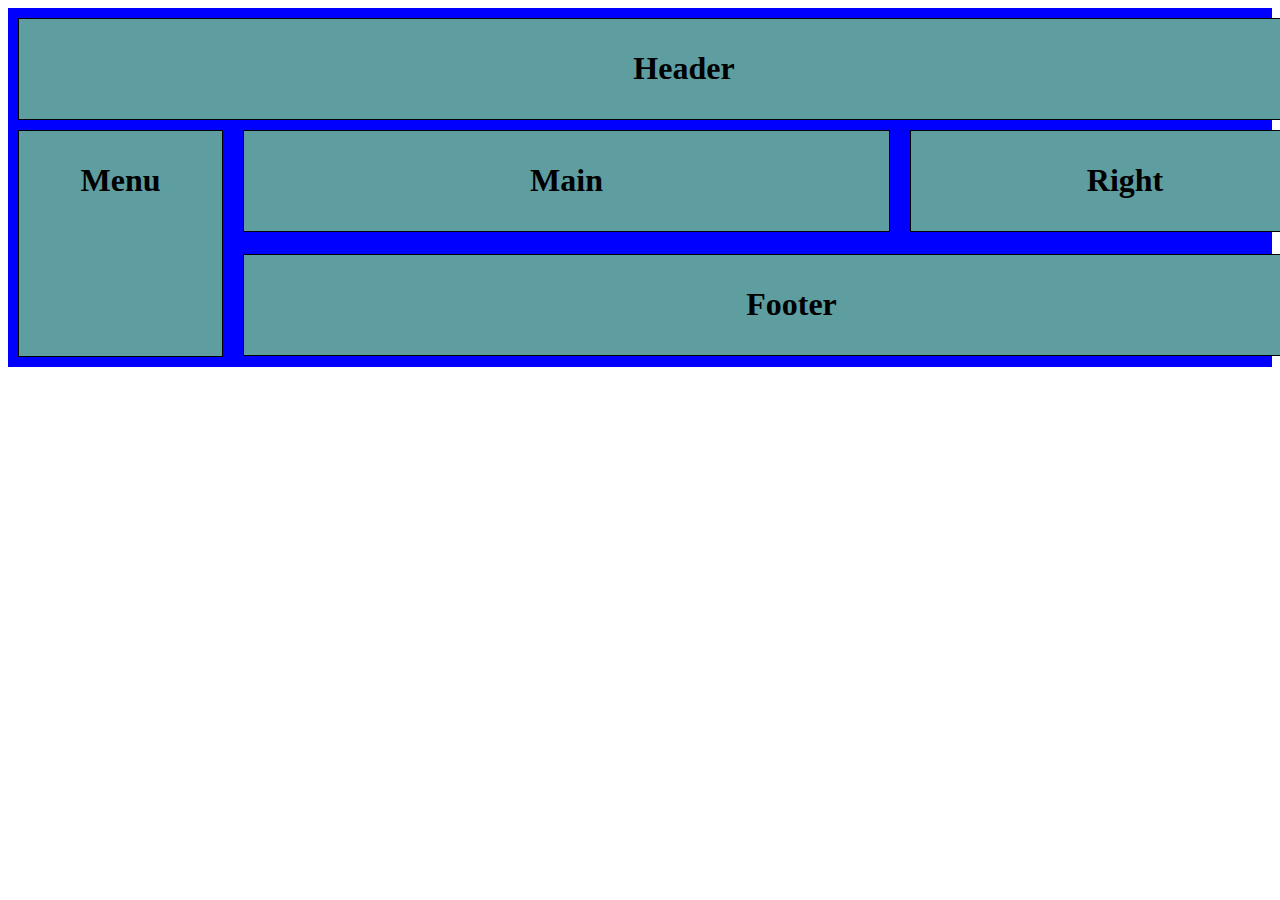
<file: aula07/index.html>
<!DOCTYPE html>
<html lang="en">
<head>
    <meta charset="UTF-8">
    <meta name="viewport" content="width=device-width, initial-scale=1.0">
    <title>Document</title>
    <link rel="stylesheet" href="index.css">
</head>
<body>
    <div class="box">
        <div class="header"><h1>Header</h1></div>
        <div class="main"><h1>Main</h1></div>
        <div class="menu"><h1>Menu</h1></div>
        <div class="right"><h1>Right</h1></div>
        <div class="footer"><h1>Footer</h1></div>
    </div>
</body>
</html>
</file>
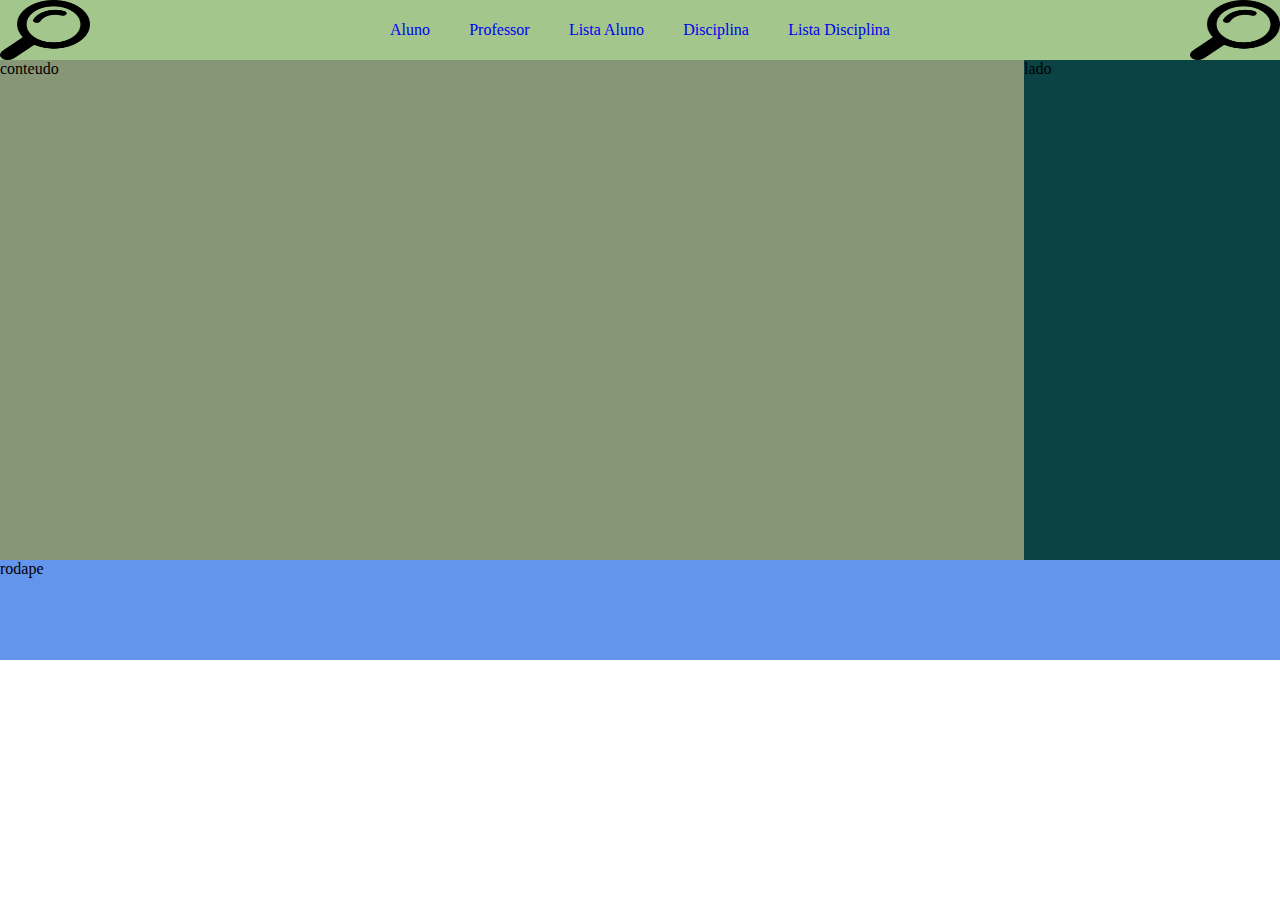
<file: sistema-aluno/index.html>
<!DOCTYPE html>
<html lang="en">
<head>
    <meta charset="UTF-8">
    <meta name="viewport" content="width=device-width, initial-scale=1.0">
    <title>Sisaluno</title>
    <link rel="stylesheet" href="styles.css">
</head>
<body>
    <header>
        <img src="64673.png" alt="kk">

        <nav>
            <a href="./aluno.html">Aluno</a>
            <a href="./professor.html">Professor</a>
            <a href="./lista-aluno.html">Lista Aluno</a>
            <a href="./p2-jose-pedro-caddisc.html">Disciplina</a>
            <a href="./p2-jose-pedro-lisdisc.html">Lista Disciplina</a>
        </nav>

        <img src="64673.png" alt="kk">
    </header>

    <article class="main">
        <section> conteudo</section>
        <aside> lado</aside>
    </article>
    <footer>rodape</footer>

</body>
</html>
</file>
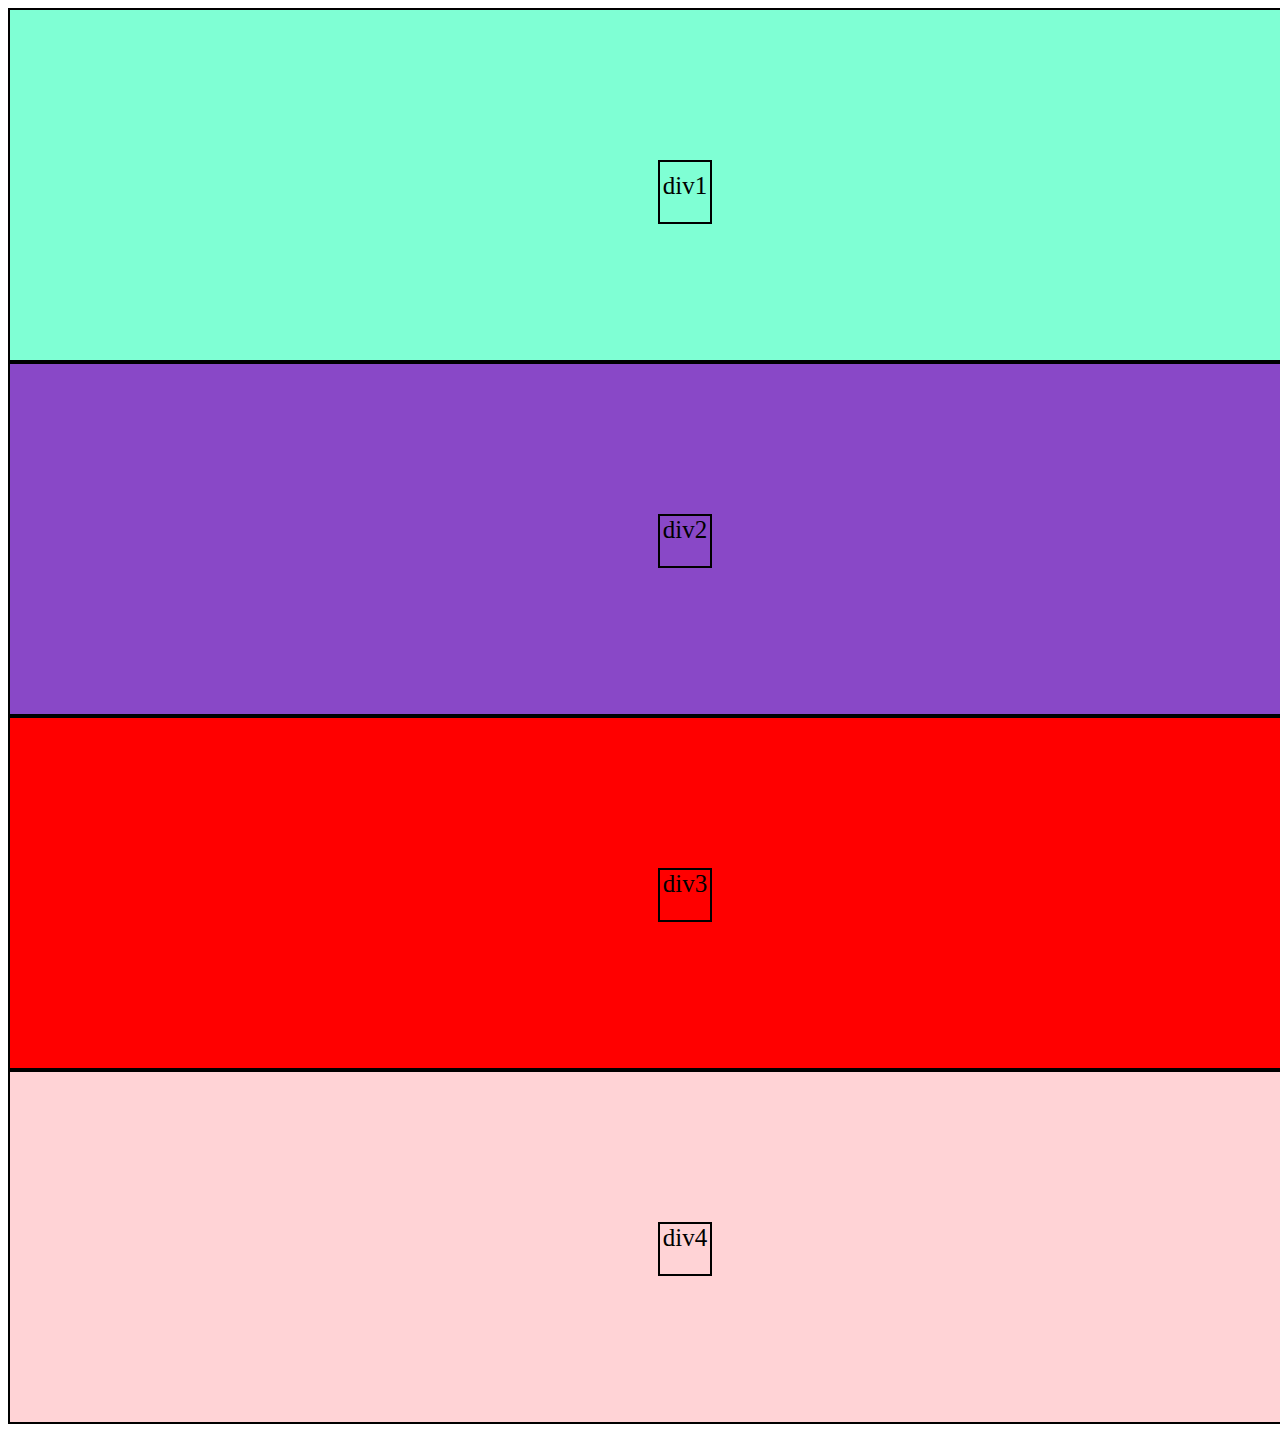
<file: aula03/atv01.html>
<!DOCTYPE html>
<html lang="pt-br">
<head>
    <meta charset="UTF-8">
    <meta name="viewport" content="width=device-width, initial-scale=1.0">
    <title>atv01</title>
    <link rel="stylesheet" href="atv01.css">
</head>
<body>
    <div class="div1"><div id="d1">div1</div></div>
    <div class="div2"><div id="d2">div2</div></div>
    <div class="div3"><div id="d3">div3</div></div>
    <div class="div4"><div id="d4">div4</div></div>
</body>
</html>
</file>
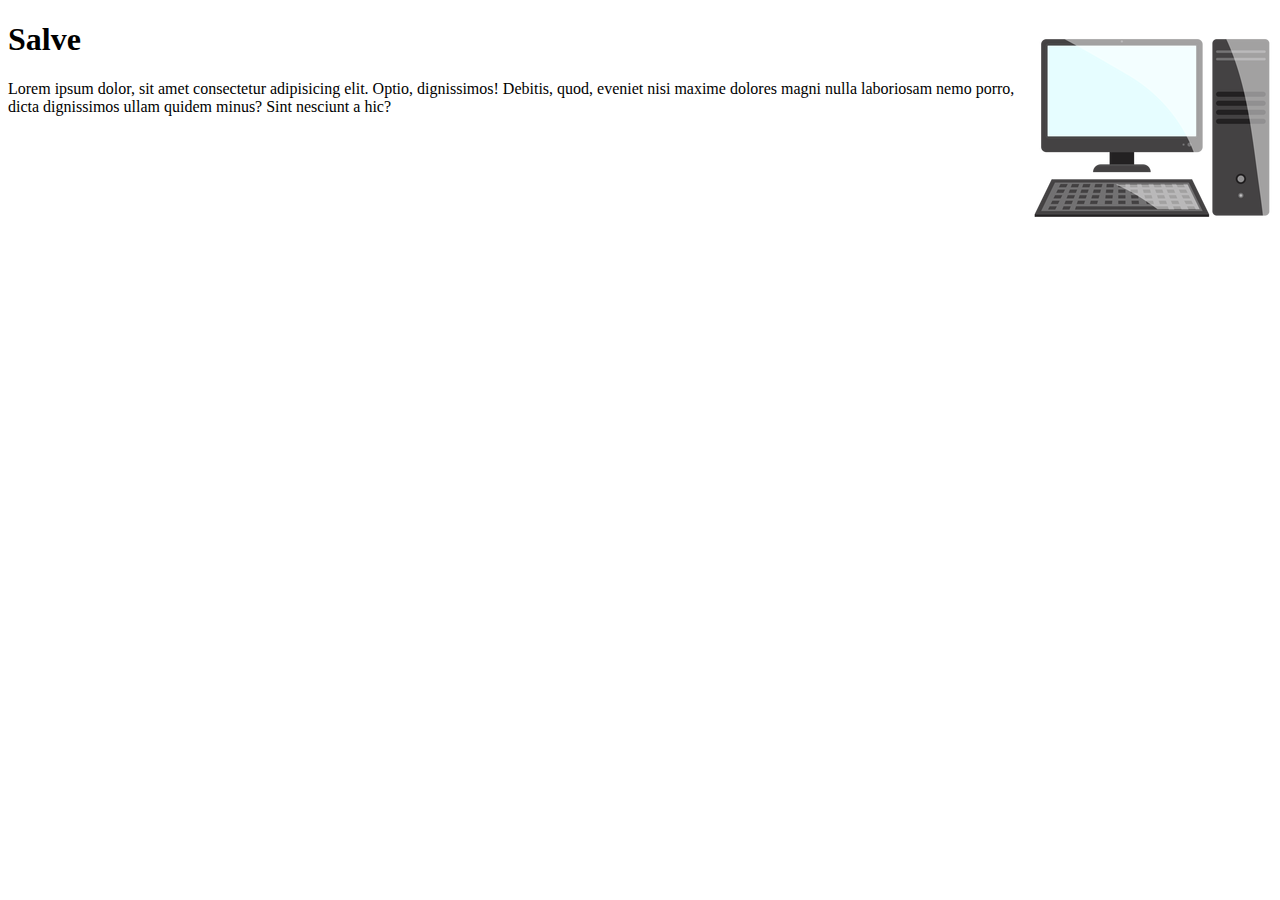
<file: aula04/atv01.html>
<!DOCTYPE html>
<html lang="pt-br">
<head>
    <meta charset="UTF-8">
    <meta name="viewport" content="width=device-width, initial-scale=1.0">
    <title>atv01</title>
    <link rel="stylesheet" href="atv01.css">
</head>
<body>
    <h1>Salve</h1>
    <p>Lorem ipsum dolor, sit amet consectetur adipisicing elit. Optio, dignissimos! Debitis, quod, eveniet nisi maxime dolores magni nulla laboriosam nemo porro, dicta dignissimos ullam quidem minus? Sint nesciunt a hic?</p>
</body>
</html>
</file>
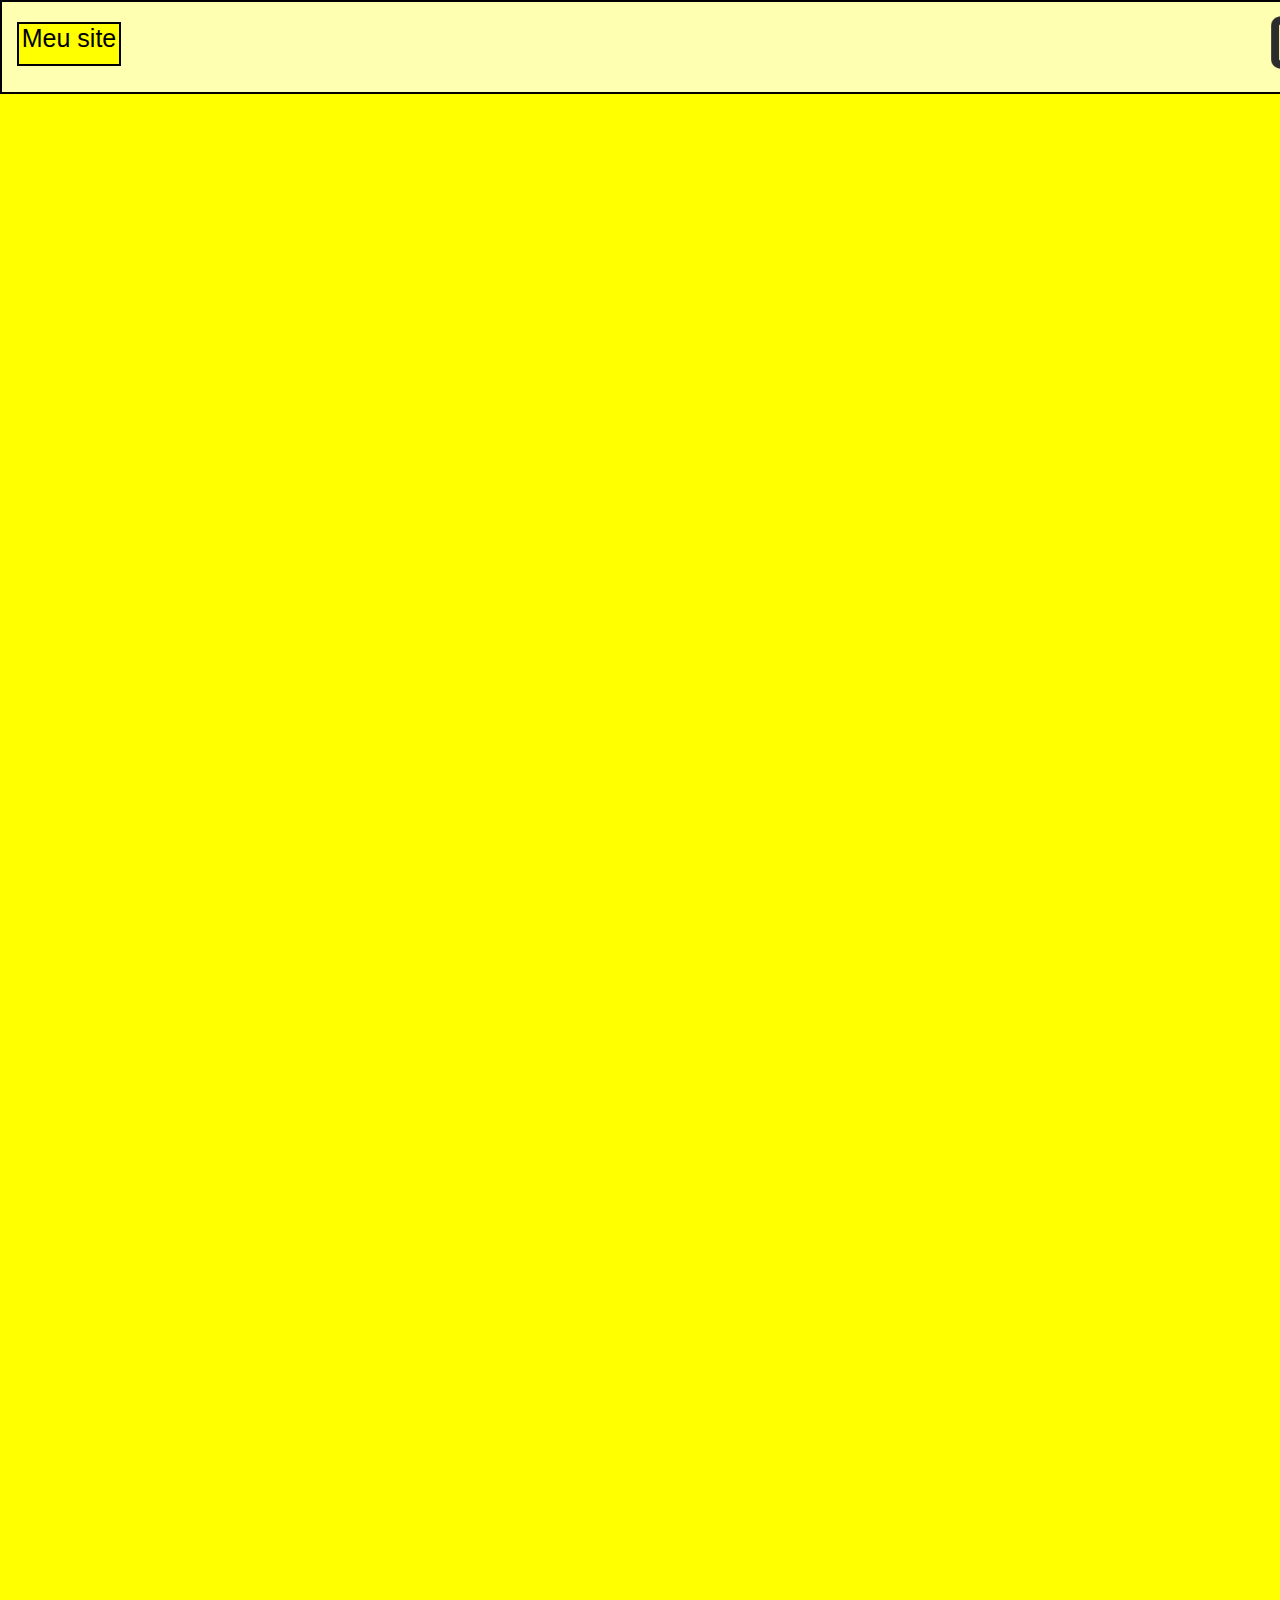
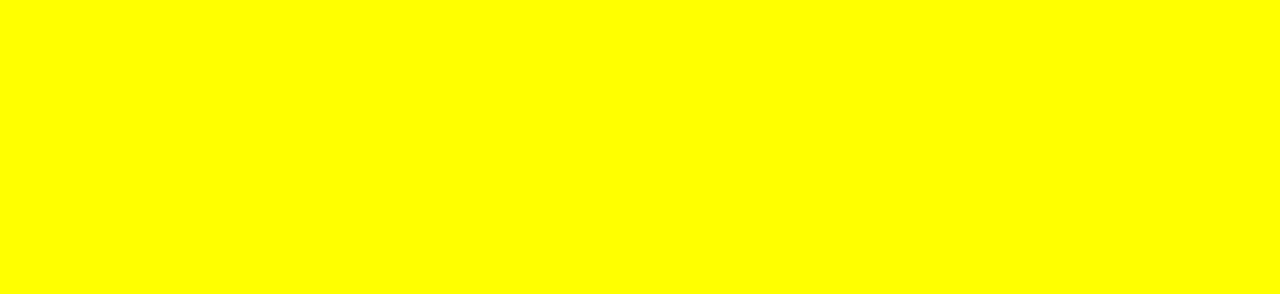
<file: aula04/atv02.html>
<!DOCTYPE html>
<html lang="pt-br">
  <head>
    <meta charset="UTF-8" />
    <meta name="viewport" content="width=device-width, initial-scale=1.0" />
    <title>atv02</title>
    <link rel="stylesheet" href="atv02.css" />
  </head>
  <body>
    <div id="d1">
      <div id="div">Meu site</div>
    </div>
    <div id="d2"></div>
  </body>
</html>
</file>
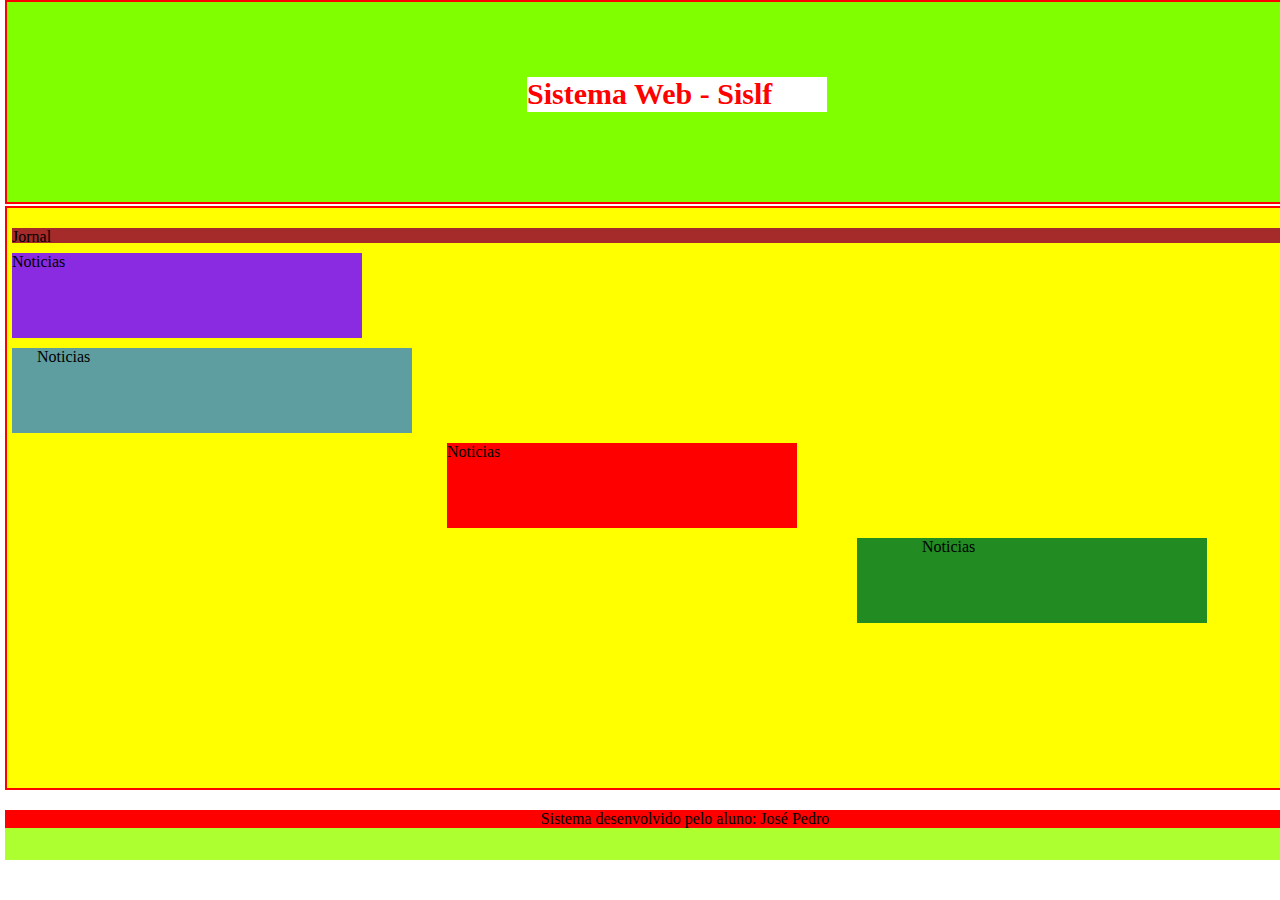
<file: aula05/teste01.html>
<!DOCTYPE html>
<html lang="en">
  <head>
    <meta charset="UTF-8" />
    <meta name="viewport" content="width=device-width, initial-scale=1.0" />
    <title>Pagina Inicial</title>
    <link rel="stylesheet" href="teste01.css" />
  </head>
  <body>
    <div id="Si">
      <div><h1>Sistema Web - Sislf</h1></div>
    </div>
    <div id="corpo">
      <div id="d1"><p>Jornal</p></div>
      <div id="d2"><p>Noticias</p></div>
      <div id="d3"><p>Noticias</p></div>
      <div id="d4"><p>Noticias</p></div>
      <div id="d5"><p>Noticias</p></div>
    </div>
    <div id="perna">
      <div id="texto"><p>Sistema desenvolvido pelo aluno: José Pedro</p></div>
    </div>
  </body>
</html>
</file>
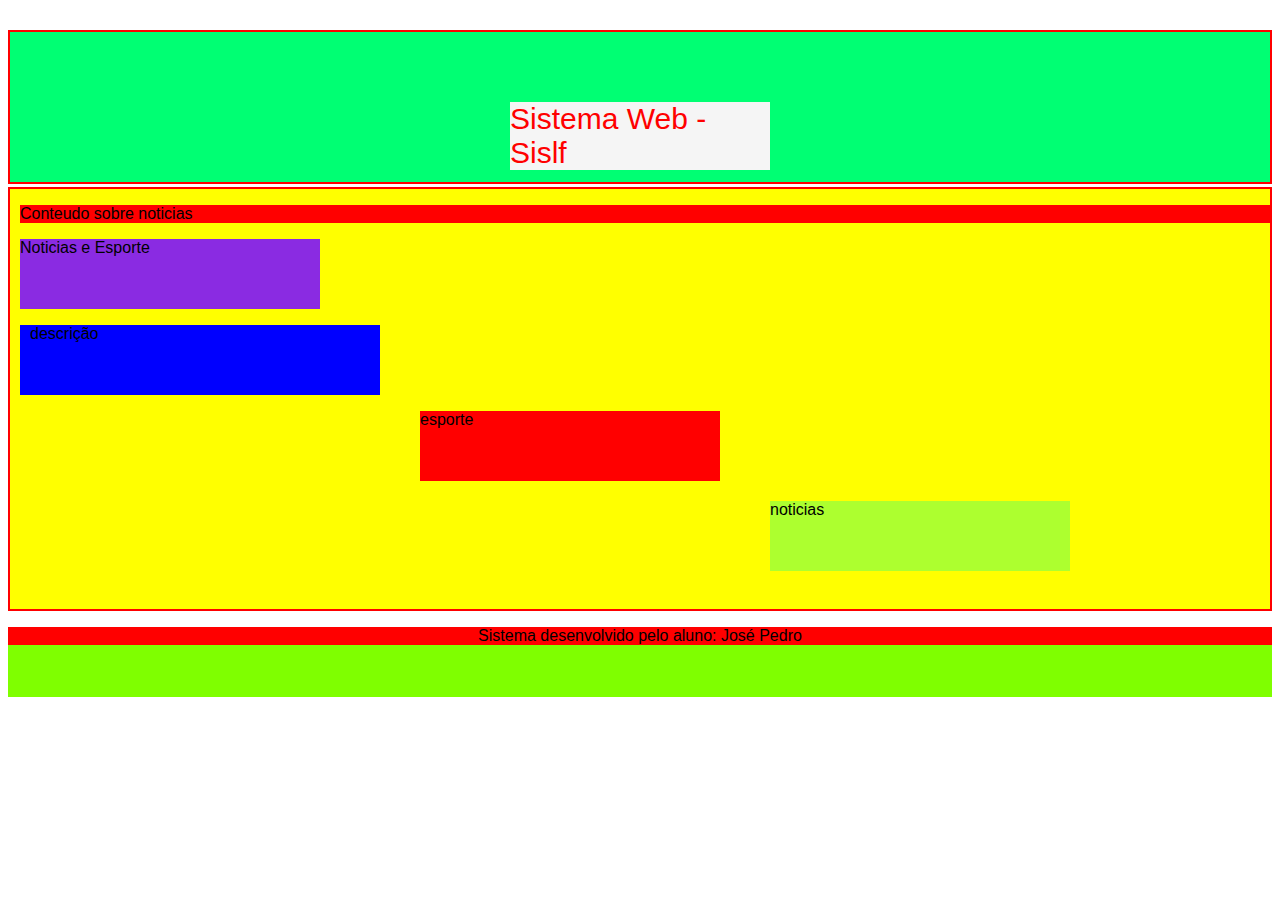
<file: aula05/teste02.html>
<!DOCTYPE html>
<html lang="en">
  <head>
    <meta charset="UTF-8" />
    <meta name="viewport" content="width=device-width, initial-scale=1.0" />
    <title>Pagina Inicial</title>
    <link rel="stylesheet" href="teste02.css" />
  </head>
  <body>
    <div class="topo">
      <p>Sistema Web - Sislf</p>
    </div>
    <div class="conteudo">
      <p>Conteudo sobre noticias</p>
      <p id="p-ne">Noticias e Esporte</p>
      <p class="p-descricao">descrição</p>
      <div class="esporte">esporte</div>
      <div class="noticias">noticias</div>
    </div>
    <div class="rodape"><p>Sistema desenvolvido pelo aluno: José Pedro</p></div>
  </body>
</html>
</file>
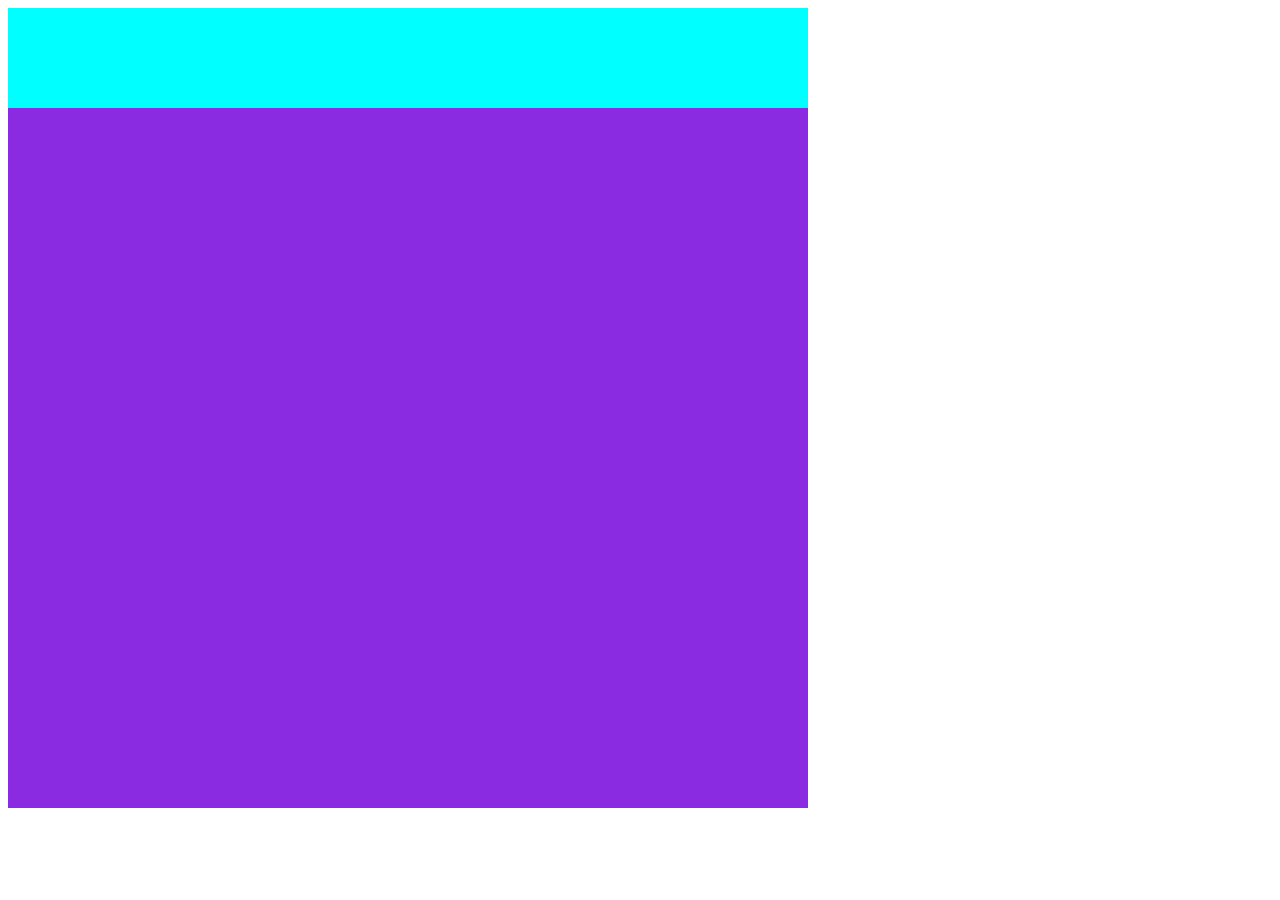
<file: aula06/atv01.html>
<!DOCTYPE html>
<html lang="en">
<head>
    <meta charset="UTF-8">
    <meta name="viewport" content="width=device-width, initial-scale=1.0">
    <title>Meu site</title>
    <link rel="stylesheet" href="atv01.css">
</head>
<body>
    <div class="corpo">
        <div class="topo"></div>
        <div class="le"></div>
        <div class="centro"></div>
    </div>
</body>
</html>
</file>
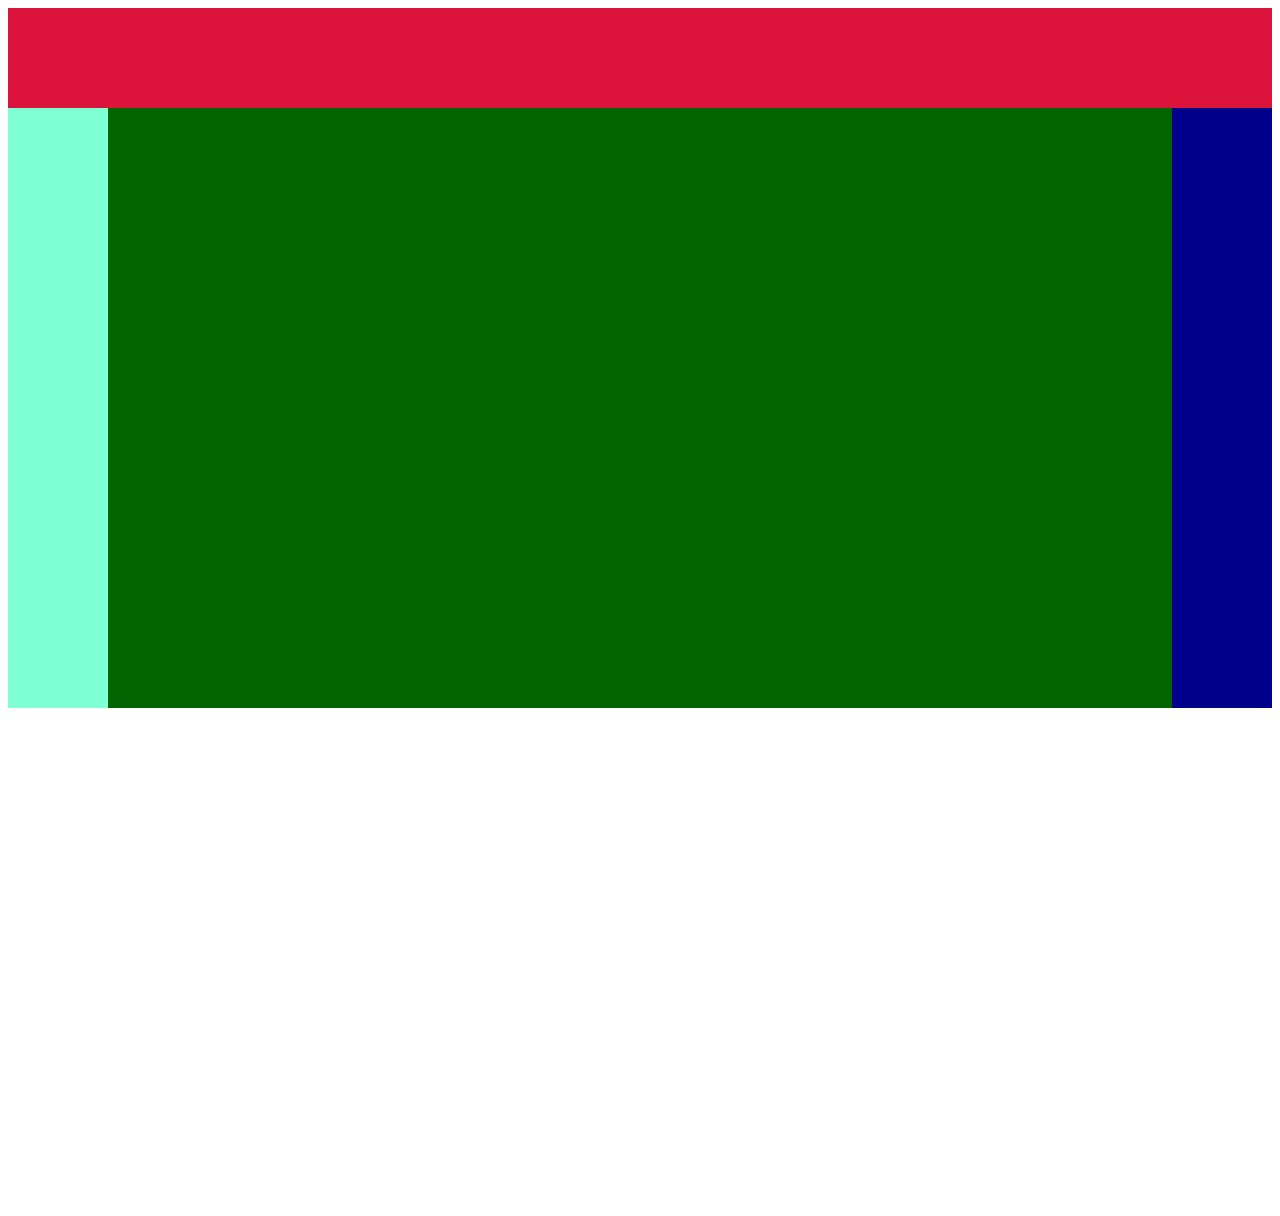
<file: aula06/avt02.html>
<!DOCTYPE html>
<html lang="en">
<head>
    <meta charset="UTF-8">
    <meta name="viewport" content="width=device-width, initial-scale=1.0">
    <title>atv02</title>
    <link rel="stylesheet" href="atv02.css">
</head>
<body>
    <div class="corpo">
        <div class="topo"></div>
        <div class="le"></div>
        <div class="centro"></div>
        <div class="ld"></div>
    </div>
</body>
</html>
</file>
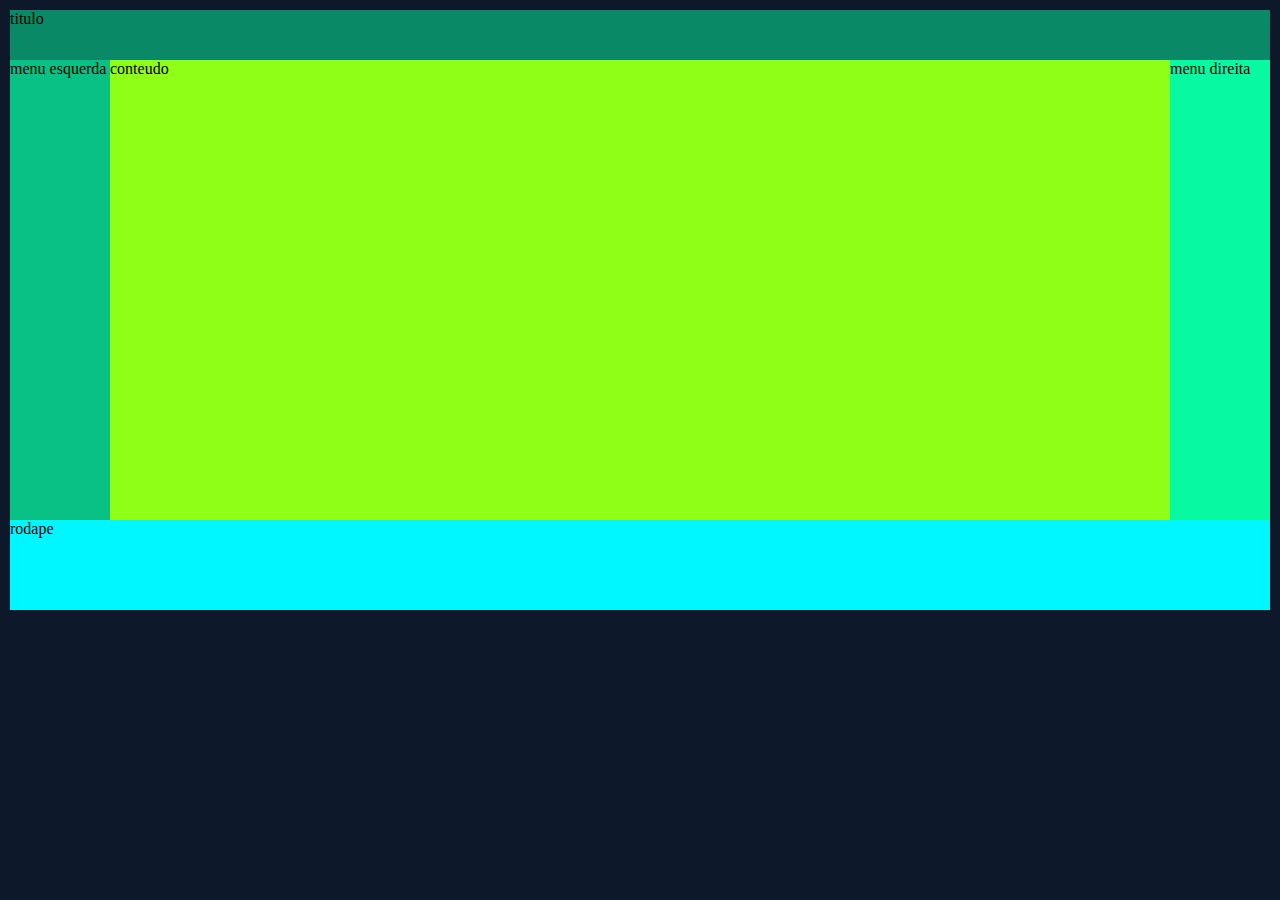
<file: aula06/exp01.html>
<!DOCTYPE html>
<html lang="en">
<head>
    <meta charset="UTF-8">
    <meta name="viewport" content="width=device-width, initial-scale=1.0">
    <title>webmedio</title>
    <link rel="stylesheet" href="exp01.css">
</head>
<body>
    <div class="box">
        <div class="titulo">titulo
        </div>
        <div class="menul">menu esquerda</div>
        <div class="conteudo">conteudo</div>
        <div class="menur">menu direita</div>
        <div class="rodape">rodape</div>
    </div>
</body>
</html>
</file>
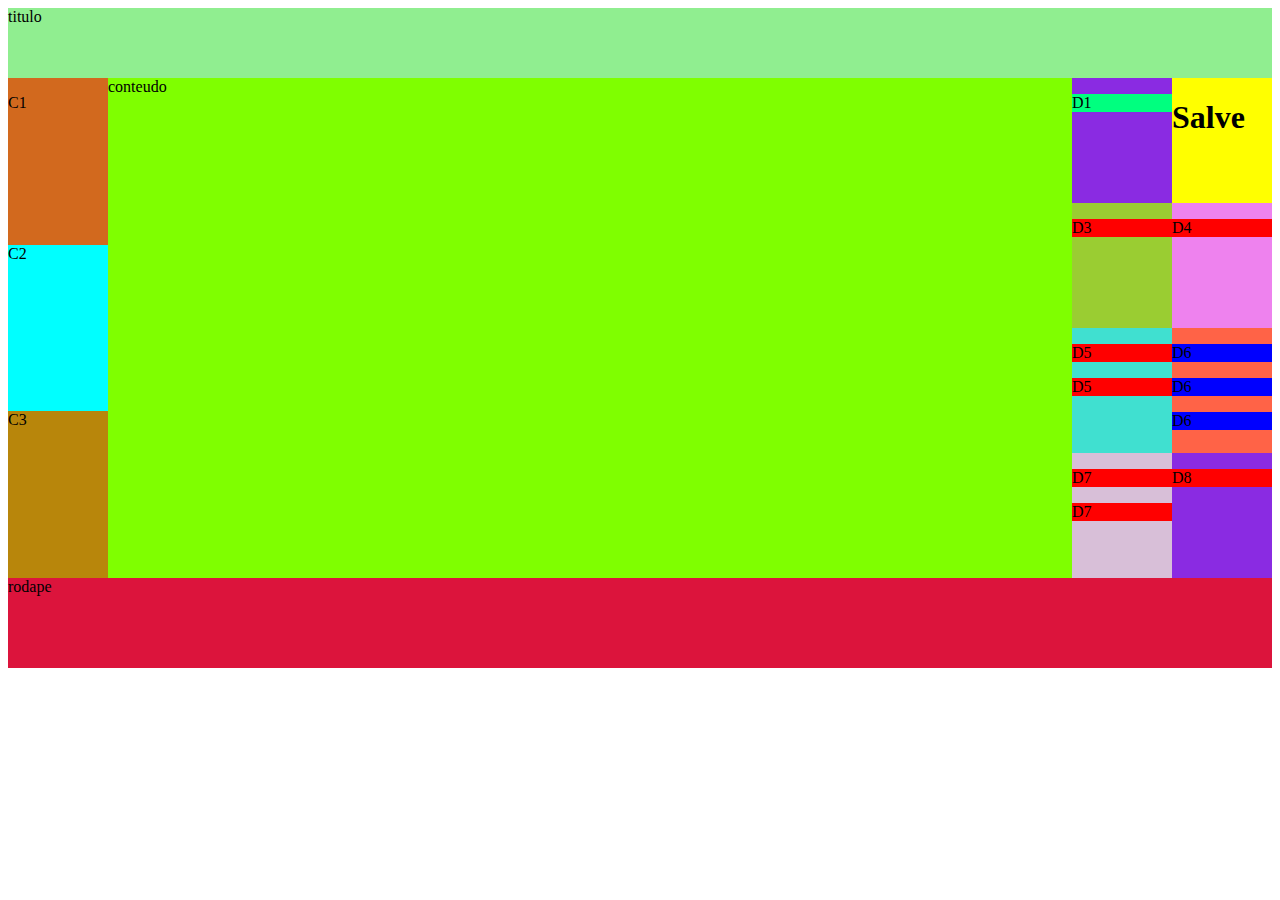
<file: aula08/atv01.html>
<!DOCTYPE html>
<html lang="en">
  <head>
    <meta charset="UTF-8" />
    <meta name="viewport" content="width=device-width, initial-scale=1.0" />
    <title>Document</title>
    <link rel="stylesheet" href="atv01.css" />
  </head>
  <body>
    <div class="box">
      <div class="titulo">titulo</div>
      <div class="menul">
        <div class="c1"><p>C1</p></div>
        <div class="c2">C2</div>
        <div class="c3">C3</div>
      </div>
      <div class="centro">conteudo</div>
      <div class="menur">
        <div class="d1"><p>D1</p></div>
        <div class="d2"><h1>Salve</h1></div>
        <div class="d3"><p>D3</p></div>
        <div class="d4"><p>D4</p></div>
        <div class="d5">
          <p>D5</p>
          <p>D5</p>
        </div>
        <div class="d6">
          <p>D6</p>
          <p>D6</p>
          <p>D6</p>
        </div>
        <div class="d7">
          <p>D7</p>
          <p>D7</p>
        </div>
        <div class="d8"><p>D8</p></div>
      </div>
      <div class="rodape">rodape</div>
    </div>
  </body>
</html>
</file>
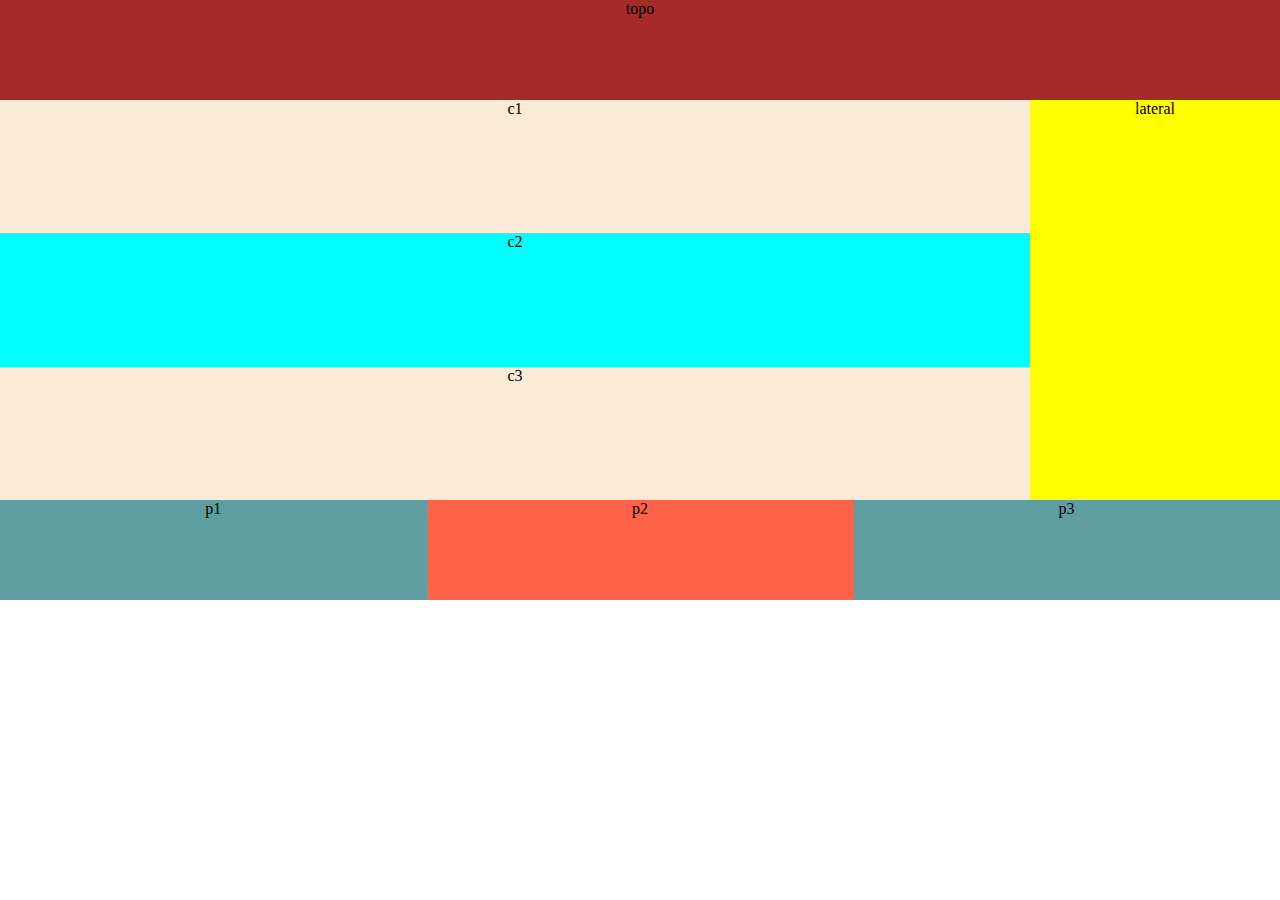
<file: aula09/exp01.html>
<!DOCTYPE html>
<html lang="en">
<head>
    <meta charset="UTF-8">
    <meta name="viewport" content="width=device-width, initial-scale=1.0">
    <title>Document</title>
    <link rel="stylesheet" href="exp01.css">
</head>
<body>
    <div class="box">
        <div class="topo">topo</div>
        <div class="centro">
            <div class="c1">c1</div>
            <div class="c2">c2</div>
            <div class="c3">c3</div>
        </div>
        <div class="rodape">
            <div class="p1">p1</div>
            <div class="p2">p2</div>
            <div class="p3">p3</div>
        </div>
        <div class="lateral">lateral</div>
    </div>
</body>
</html>
</file>
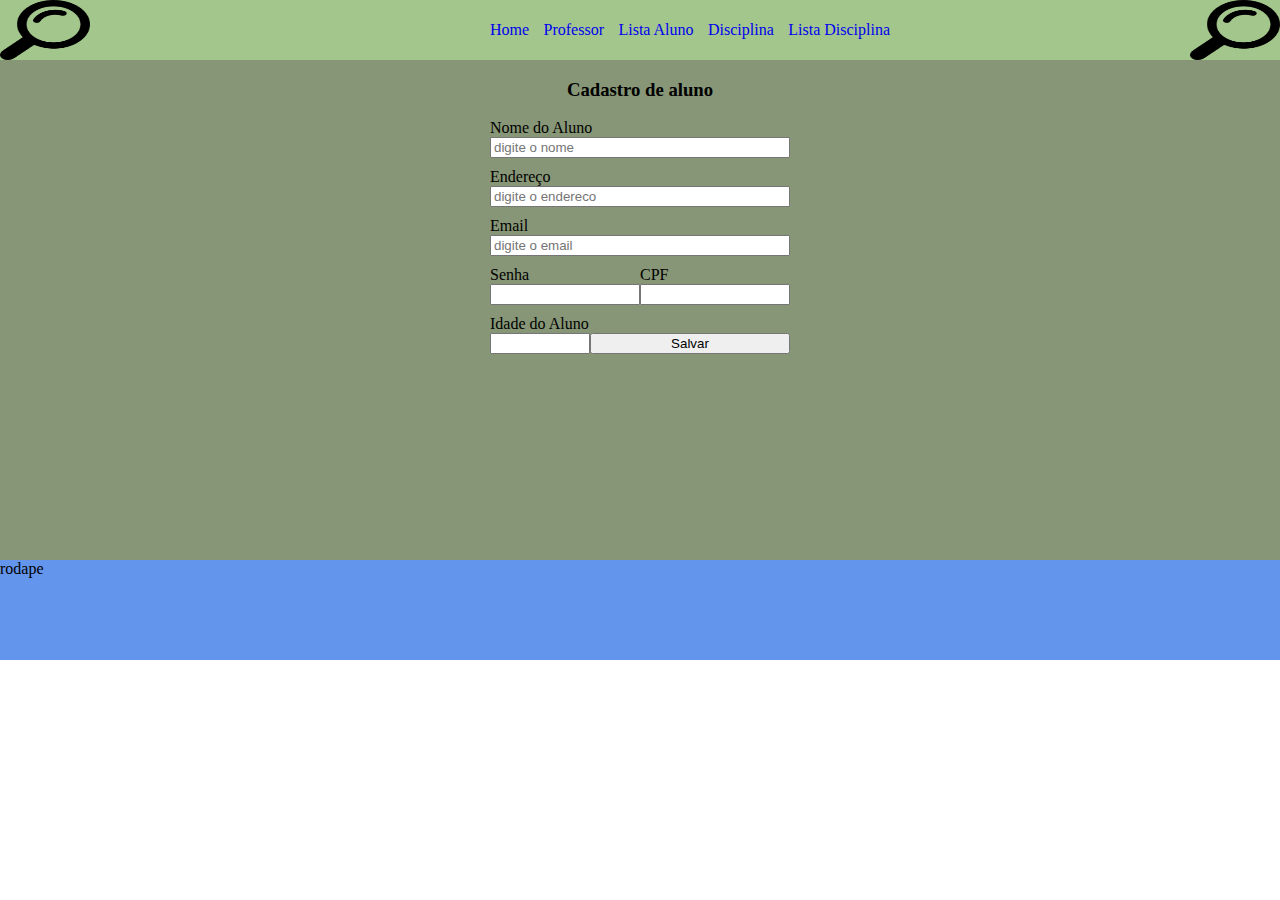
<file: sistema-aluno/aluno.html>
<!DOCTYPE html>
<html lang="en">
<head>
    <meta charset="UTF-8">
    <meta name="viewport" content="width=device-width, initial-scale=1.0">
    <title>Aluno</title>
    <link rel="stylesheet" href="styles.css">
</head>
<body>
    <header>
        <img src="64673.png" alt="kk">

        <nav>
            <nav id="navalu">
                <a href="./index.html">Home</a>
                <a href="./professor.html">Professor</a>
                <a href="./lista-aluno.html">Lista Aluno</a>
                <a href="./p2-jose-pedro-caddisc.html">Disciplina</a>
                <a href="./p2-jose-pedro-lisdisc.html">Lista Disciplina</a>
            </nav>
        </nav>

        <img src="64673.png" alt="kk">
    </header>
    <article class="main">
        <section>
            <h3>Cadastro de aluno</h3>
            <form action="./lista-aluno.html">

                <div class="nome">
                    <label for="name">Nome do Aluno</label>
                <input type="text" name="nome" id="nome" placeholder="digite o nome"> 
                </div>

                <div class="endereco">
                    <label for="endereco">Endereço</label>
                <input type="text" name="endereco" id="endereco" placeholder="digite o endereco">
                </div>

                <div class="email">
                    <label for="email">Email</label>
                <input type="email" name="email" id="email" placeholder="digite o email">
                </div>

                <div class="box">
                    
                    <div class="senha">
                        <label for="senha">Senha</label>
                    <input type="password" name="senha" id="senha" required>
                    </div>

                    <div class="cpf">
                        <label for="cpf">CPF</label>
                    <input type="number" name="cpf" id="cpf">
                    </div>

                    
                </div>
                <div class="baixo">
                    <div class="nomea">
                        <label for="idade">Idade do Aluno</label>
                    <input type="number" name="idade" id="idade" required>
                    </div>

                    <div class="salvar">
                        <input type="submit" value="Salvar">
                    </div>
                    
                </div>
            </form>
        </section>
        
    </article>
    <footer>rodape</footer>
</body>
</html>
</file>
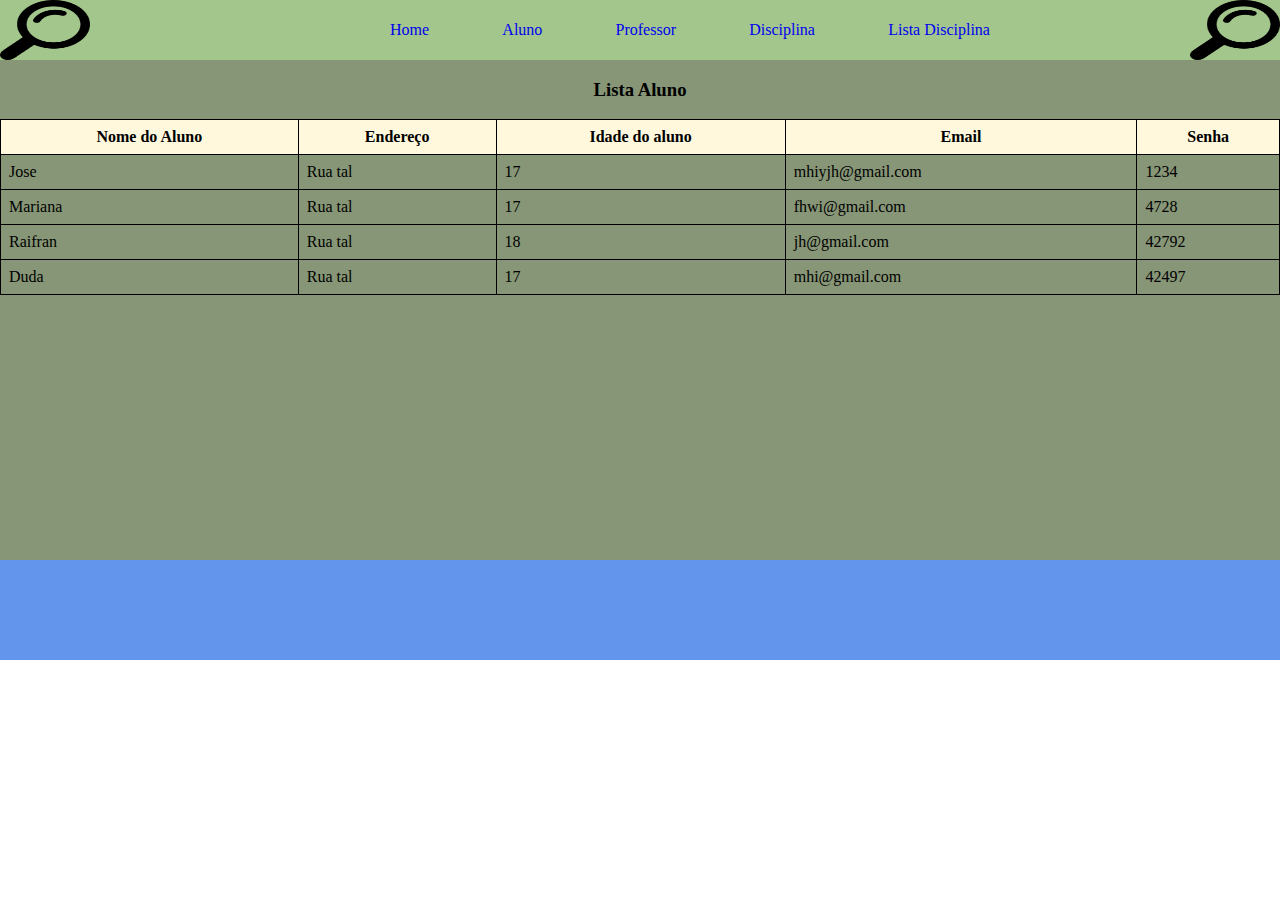
<file: sistema-aluno/lista-aluno.html>
<!DOCTYPE html>
<html lang="en">
<head>
    <meta charset="UTF-8">
    <meta name="viewport" content="width=device-width, initial-scale=1.0">
    <title>Lista Aluno</title>
    <link rel="stylesheet" href="styles.css">
</head>
<body>
    <header>
        <img src="64673.png" alt="kk">

        <nav id="idalu">
            <a href="./index.html">Home</a>
            <a href="./aluno.html">Aluno</a>
            <a href="./professor.html">Professor</a>
            <a href="./p2-jose-pedro-caddisc.html">Disciplina</a>
            <a href="./p2-jose-pedro-lisdisc.html">Lista Disciplina</a>
        </nav>

        <img src="64673.png" alt="kk">
    </header>
    <article class="main">
        <section>
            <h3>Lista Aluno</h3>
            <table>
                <tr>
                <th>Nome do Aluno</th>
                <th>Endereço</th>
                <th>Idade do aluno</th>
                <th>Email</th>
                <th>Senha</th>
                </tr>
                <tr>
                    <td>Jose</td>
                    <td>Rua tal</td>
                    <td>17</td>
                    <td>mhiyjh@gmail.com</td>
                    <td>1234</td>
                </tr>
                <tr>
                    <td>Mariana</td>
                    <td>Rua tal</td>
                    <td>17</td>
                    <td>fhwi@gmail.com</td>
                    <td>4728</td>
                </tr>
                <tr>
                    <td>Raifran</td>
                    <td>Rua tal</td>
                    <td>18</td>
                    <td>jh@gmail.com</td>
                    <td>42792</td>
                </tr>
                <tr>
                    <td>Duda</td>
                    <td>Rua tal</td>
                    <td>17</td>
                    <td>mhi@gmail.com</td>
                    <td>42497</td>
                </tr>
            </table>
        </section>
    </article>
    <footer></footer>
</body>
</html>
</file>
<file: aula07/index.css>
.box {
    grid-template-areas: "header header header"
                         "menu main right"
                         "menu footer footer";
    grid-template-columns: 225px auto 450px;
    display: grid;
    background-color: blue;
}

.header {
    background-color: cadetblue;
    grid-area: header;
    height: 100px;
    width: 1330px;
    margin-top: 10px;
    margin-left: 10px;
    border: solid 1px black;
}
.menu {
    background-color: cadetblue;
    grid-area: menu;
    height: 225px;
    margin-left: 10px;
    border: solid 1px black;
    margin: 10px;
}
.right {
    background-color: cadetblue;
    grid-area: right;
    height: 100px;
    margin-right: 10px;
    border: solid 1px black;
    margin: 10px;
}
.footer {
    background-color: cadetblue;
    grid-area: footer;
    height: 100px;
    margin-right: 10px;
    border: solid 1px black;
    margin: 10px;
}
.main {
    background-color: cadetblue;
    grid-area: main;
    height: 100px;
    border: solid 1px black;
    margin: 10px;
}

h1 {
    padding: 10px;
    text-align: center;
}
</file>
<file: sistema-aluno/styles.css>
body {
    margin: 0;
    padding: 0;
}
header {
    display: flex;
    justify-content: space-between;
    background-color: #a3c68c;
}
header > img {
    height: 60px;
    width: 90px;
}
header > nav {
    display: flex;
    justify-content: space-between;
    align-items: center;
    width: 500px;
}
#navalu {
    display: flex;
    justify-content: space-between;
    align-items: center;
    width: 500px;
    padding-left: 100px;
}
#idalu {
    display: flex;
    justify-content: space-between;
    align-items: center;
    width: 600px;
    padding-left: 100px;
}
header nav > a:link {
    text-decoration: none;
}
header nav > a:hover {
    color: red;
}
.main {
    display: flex;
    height: 500px;
}
.main > section {
    height: 500px;
    width: 80%;
    background-color: #879676;
    flex: 4;
}
.main > aside {
    background-color: rgb(11, 67, 69);
    flex: 1;
}
footer {
    height: 100px;
    width: 100%;
    background-color: cornflowerblue;
}
section h3 {
    text-align: center;
}
table {
    border: 1px solid black;
    width: 100%;
    border-collapse: collapse;
    
}
td, th {
    border: 1px solid black;
    padding: 8px;
}
th {
    background-color: cornsilk;
    
}
section > form {
    display: flex;
    flex-direction: column;
    align-items: center;
    gap: 10px;
}
.nome {
    display: flex;
    flex-direction: column;
    width: 300px;
}
.endereco {
    display: flex;
    flex-direction: column;
    width: 300px;
}
.nomea {
    display: flex;
    flex-direction: column;
    width: 100px;
}
.email {
    display: flex;
    flex-direction: column;
    width: 300px;
}
.senha {
    display: flex;
    flex-direction: column;
    width: 150px;
}
.box {
    display: flex;
    flex-direction: row;
    width: 300px;
}
.cpf {
    display: flex;
    width: 150px;
    flex-direction: column;
}
.baixo {
    display: flex;
    flex-direction: row;
}
.salvar {
    display: flex;
    flex-direction: column;
    margin-top: 18px;
    width: 200px;

}
</file>
<file: aula03/atv01.css>
.div1 {
    background-color: #7fffd4;
    width: 1350px;
    height: 200px;
    border: 2px solid;
    font-size: 25px;
    text-align: center;
    padding-top: 150px;
}
.div2 {
    background-color: hsl(271, 53%, 53%);
    width: 1350px;
    height: 200px;
    border: 2px solid;
    font-size: 25px;
    text-align: center;
    padding-top: 150px;
    
}
.div3 {
    background-color: red;
    width: 1350px;
    height: 200px;
    border: 2px solid;
    font-size: 25px;
    text-align: center;
    padding-top: 150px;
}
.div4 {
    background-color: rgba(255, 110, 119, 0.3);
    width: 1350px;
    height: 200px;
    border: 2px solid;
    font-size: 25px;
    text-align: center;
    padding-top: 150px;
}
#d1 {
    border: 2px solid;
    height: 50px;
    width: 50px;
    margin: 0 auto;
    padding-top: 10px;

    
}
#d2 {
    border: 2px solid;
    height: 50px;
    width: 50px;
    margin: 0 auto;
    
}
#d3 {
    border: 2px solid;
    height: 50px;
    width: 50px;
    margin: 0 auto;
    
}
#d4{
    border: 2px solid;
    height: 50px;
    width: 50px;
    margin: 0 auto;
    
}
</file>
<file: aula04/atv01.css>
body {
    background-image: url("img01.png");
    background-repeat: no-repeat;
    background-position: right top;
    margin-right: 240px;

}
</file>
<file: aula04/atv02.css>
*{

    margin: 0;
}


div {
    background-color: yellow;
    font-size: 25px;
    font-family: Arial, Helvetica, sans-serif;
}
#d1 {
    background-color: rgba(255, 255, 0, 0.3);
    border: 2px solid;
    height: 70px;
    width: 1319px;
    background-image: url("img2.png ");
    background-repeat: no-repeat;
    background-position: right top;
    font-size: 25px;
    text-align: center;
    background-size: 95px;
    padding-left: 15px;
    padding-right: 15px;
    padding-top: 20px;
    
}
#div {
    border: 2px solid;
    height: 40px;
    width: 100px;
    
}
#d2 {
    width: 1355px;
    height: 1800px;
}
</file>
<file: aula05/teste01.css>
* {
    margin: 0;
}
#Si {
    background-color: chartreuse;
    width: 1360px;
    height: 200px;
    border: 2px solid red;
    margin-left: 5px;
}
#Si h1{
    background-color: white;
    color: red;
    width: 300px;
    height: 35px;
    font-size: 30px;
    margin-top: 75px;
    margin-left: 520px; 
}
#corpo {
    background-color: yellow;
    margin-top: 2px;
    width: 1360px;
    height: 580px;
    border: 2px solid red;
    margin-left: 5px;
}
#d1 {
    background-color: brown;
    width: 1350px;
    height: 15px;
    margin-left: 5px;
    margin-top: 20px;
}
#d2 {
    background-color: blueviolet;
    margin-top: 10px;
    margin-left: 5px;
    width: 350px;
    height: 85px;
}
#d3 {
   background-color: cadetblue;
   margin-top: 10px;
    margin-left: 5px;
    width: 400px;
    height: 85px;
}
#d3 p {
    margin-left: 25px;
}
#d4 {
    background-color: red;
    margin-top: 10px;
    margin-left: 440px;
    width: 350px;
    height: 85px;
}
#d5 {
    background-color: forestgreen;
    width: 350px;
    height: 85px;
    margin-top: 10px;
    margin-left: 850px;
}
#d5 p {
    margin-left: 65px;
}
#perna {
    background-color: greenyellow;
    width: 1360px;
    height: 50px;
    margin-top: 20px;
    margin-left: 5px;
}
#texto {
    background-color: red;
    text-align: center;
}
</file>
<file: aula05/teste02.css>
html, body {
    font-family: sans-serif;
    background-color: white;
    color: black;
}
p {
    background-color: red;
}
.topo {
    background-color: rgb(0, 255, 115);
    height: 150px;
    width: auto;
    margin-top: 30px;
    border: 2px solid red;
    color: red;
}
.topo p {
    background-color: whitesmoke;
    margin: 70px 500px;
    font-size: 30px;
}
.conteudo {
    background-color: yellow;
    margin-top: 3px;
    height: 420px;
    width: auto;
    border: 2px solid red;
    padding-left: 10px;
}
#p-ne {
    background-color: blueviolet;
    width: 300px;
    height: 70px;
}
.p-descricao {
    background-color: blue;
    width: 350px;
    height: 70px;
    padding-left: 10px;
}
.esporte {
    background-color: red;
    width: 300px;
    height: 70px;
    margin-left: 400px;
}
.noticias {
    background-color: greenyellow;
    width: 300px;
    height: 70px;
    margin-left: 750px;
    margin-top: 20px;
}
.rodape {
    background-color: chartreuse;
    width: auto;
    height: 70px;
}
.rodape p {
    text-align: center;
}
</file>
<file: aula06/atv01.css>
.corpo {
    grid-template-areas: "topo topo "
                         "centro centro ";
    grid-template-columns: 100px 700px ;
    grid-template-rows: 100px 700px ;
    display: grid;
}
.topo{
    background-color: aqua;
    grid-area: topo;
}
.centro {
    background-color: blueviolet;
    grid-area: centro;
}
.le {
    background-color: blue;
    grid-area: le;
}
</file>
<file: aula06/atv02.css>
.corpo {
    grid-template-areas: "topo topo topo"
                         "le centro ld";
    grid-template-columns: 100px 1fr 100px ;
    grid-template-rows: 100px 600px 500px;
    display: grid;
}
.topo {
    background-color: crimson;
    grid-area: topo;
}
.le {
    background-color: aquamarine;
    grid-area: le;
}
.centro {
    background-color: darkgreen;
    grid-area: centro;
}
.ld {
    background-color: darkblue;
    grid-area: ld;
}
</file>
<file: aula06/exp01.css>
body {
    background-color: #0d192b;
    margin: 10px;
}
.box {
    background-color: #0c5149;
    height: 600px;
    display: grid;
    grid-template-areas: "titulo titulo titulo"
                         "menul conteudo menur"
                         "rodape rodape rodape";
    grid-template-rows: 50px 1fr 90px;
    grid-template-columns: 100px 1fr 100px;                     
}
.titulo {
    background-color: #0a8967;
    grid-area: titulo;
}
.menul {
    background-color: #09c184;
    grid-area: menul;
}
.conteudo {
    background-color: #90ff17;
    grid-area: conteudo;
}
.menur {
    background-color: #07f9a2;
    grid-area: menur;
}
.rodape {
    background-color: rgb(0, 247, 255);
    grid-area: rodape;
}
</file>
<file: aula08/atv01.css>
.box {
    grid-template-areas: "titulo titulo titulo"
                        "le centro ri"
                        "rodape rodape rodape";
    grid-template-columns: 100px 1fr 200px;
    grid-template-rows: 70px 500px 90px;
    display: grid;
}
.titulo {
    background-color: lightgreen;
    grid-area: titulo;
}
.menul {
    background-color: burlywood;
    grid-area: le;
    grid-template-areas: "c1"
                         "c2"
                         "c3";
    grid-template-rows: 1fr 1fr 1fr;
    display: grid;
}
.menul .c1 {
    background-color: chocolate;
    grid-area: c1;
}
.menul .c2 {
    background-color: aqua;
    grid-area: c2;
}
.menul .c3 {
    background-color: darkgoldenrod;
    grid-area: c3;
}
.centro {
    background-color: chartreuse;
    grid-area: centro;
}
.menur {
    background-color: blueviolet;
    grid-area: ri;
    display: grid;
    grid-template-areas: "d1 d2"
                         "d3 d4"
                         "d5 d6"
                         "d7 d8";
    grid-template-columns: 100px 100px;
    grid-template-rows: 1fr 1fr 1fr 1fr;
}
.meunr .d1 {
    background-color: white;
    grid-area: d1;
}
.menur .d2{
    background-color: yellow;
    grid-area: d2;
}
.menur .d3 {
    background-color: yellowgreen;
    grid-area: d3;
}
.menur .d4 {
    background-color: violet;
    grid-area: d4;
}
.menur .d5 {
    background-color: turquoise;
    grid-area: d5;
}
.menur .d6 {
    background-color: tomato;
    grid-area: d6;
}
.menur .d7 {
    background-color: thistle;
    grid-area: d7;
}
.meunr .d8 {
    background-color: teal;
    grid-area: d8;
}
.rodape {
    background-color: crimson;
    grid-area: rodape;
}
.menur p {
    background-color: red;
}
.menur .d6 p {
    background-color: blue;
}
.menur .d1 p {
    background-color: springgreen;
}
</file>
<file: aula09/exp01.css>
body {
    padding: 0;
    margin: 0;
    text-align: center;
}
.box {
    display: grid;
    grid-template-areas: "topo topo topo"
                        " centro centro lateral"
                        "rodape rodape rodape";
    grid-template-rows: 100px 400px 100px;
    grid-template-columns: 100px 1fr 250px;
}
.topo {
    background-color: brown;
    grid-area: topo;
}
.centro {
    background-color: chocolate;
    grid-area: centro;
    display: flex;
    flex-direction: column;
}
.c1, .c2, .c3 {
    background-color: antiquewhite;
    width: 100%;
    height: 33.33%;
}
.c2 {
    background-color: aqua;
}
.rodape {
    background-color: cornflowerblue;
    grid-area: rodape;
    display: flex;
}
.p1, .p2, .p3 {
    background-color: cadetblue;
    width: 33.33%;
    height: 100%;
}
.p2 {
    background-color: tomato;
}
.lateral {
    background-color: yellow;
    grid-area: lateral;
}
@media(max-width: 992px){
    .box{
        grid-template-columns: 100%;
        grid-template-areas: "topo"
                             "centro"
                             "lateral"
                             "rodape";
    }
    .rodape{
        display: flex;
        flex-wrap: wrap;
        text-align: center;
    }
    .p1, .p2, .p3{
        margin: 0;
        border: solid 1px white;
        width: 49%;
    }
    .p2 {
        width: 100%;
        order: -1;
    }
}
</file>
